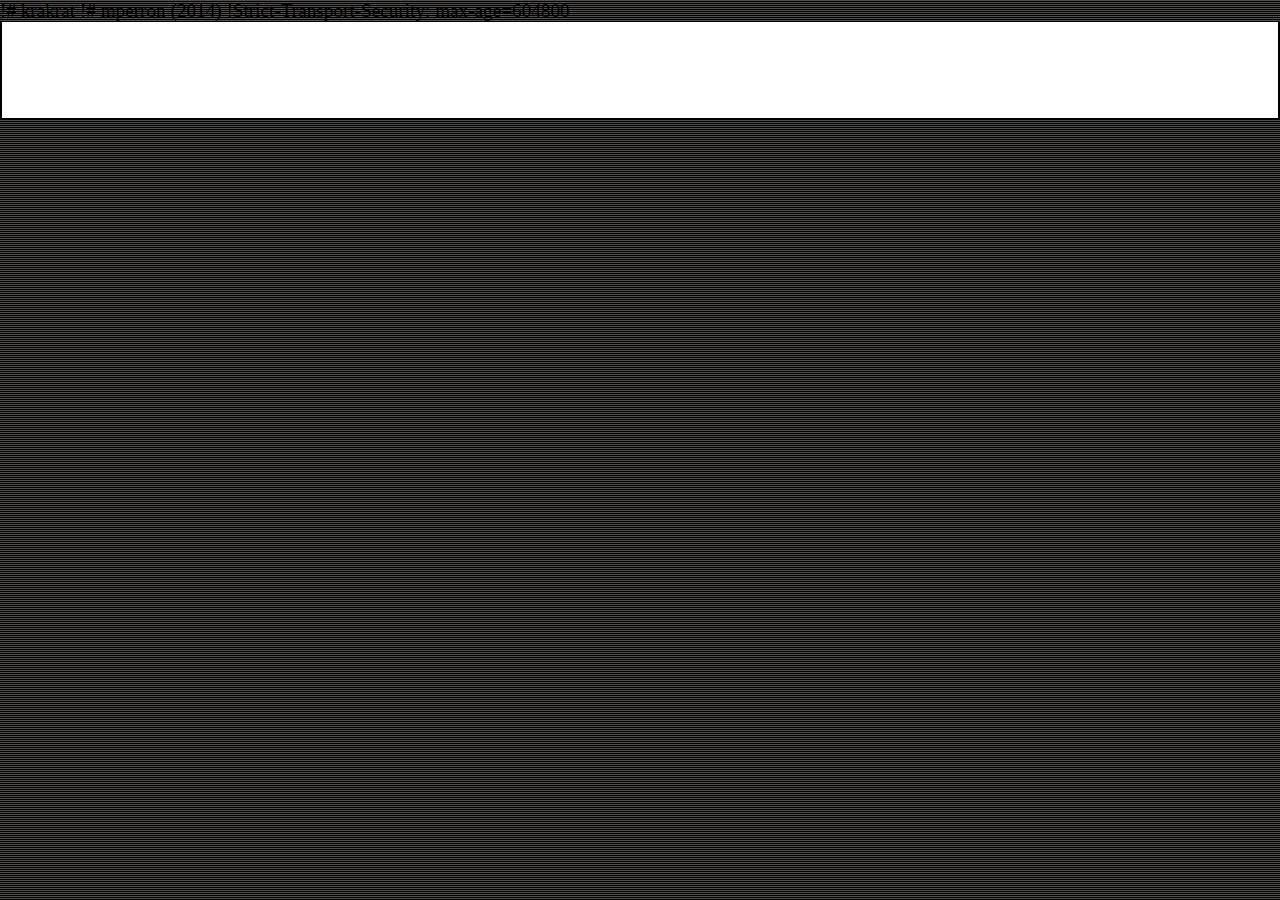
<file: web/index.html>
!# krakrat
!# mperron (2014)
!Strict-Transport-Security: max-age=604800
<!DOCTYPE html>
<html><head>
	<title>krakrat</title>
	<meta charset=utf-8>
	<????rat:prep>
	<link rel=stylesheet type=text/css href=css/stack.css>
</head><body>
	<div id=content>
		<????rat:header>

		<????rat:landing>
	</div>
</body></html>
</file>
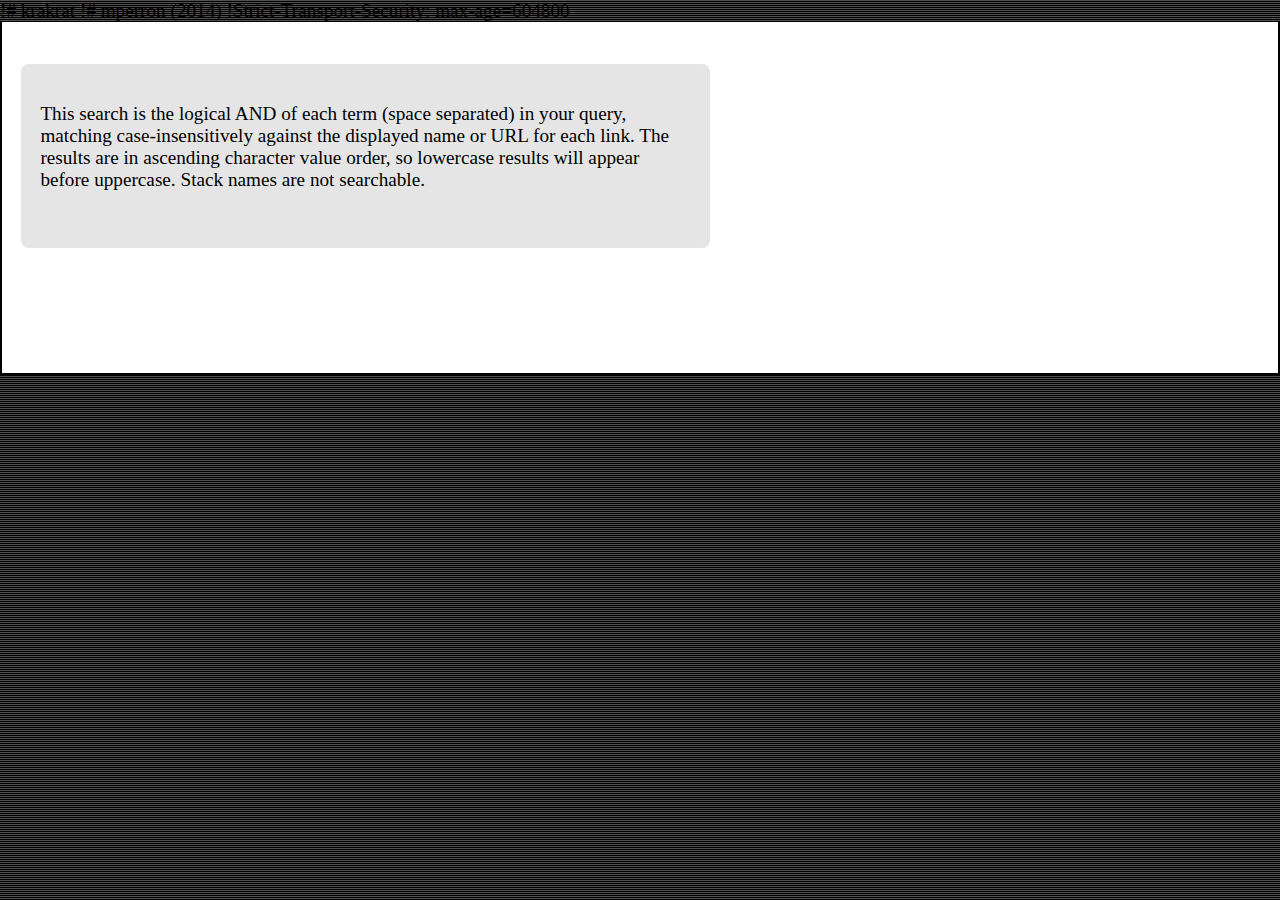
<file: web/search.html>
!# krakrat
!# mperron (2014)
!Strict-Transport-Security: max-age=604800
<!DOCTYPE html>
<html><head>
	<title>krakrat</title>
	<meta charset=utf-8>
	<????rat:prep>

	<link rel=stylesheet type=text/css href=css/stack.css>
	<link rel=stylesheet type=text/css href=css/search.css>
</head><body>
	<div id=content>
		<????rat:header>

		<div id=view>
			<????rat:search_form>

			<????rat:search>
		</div>

		<div class=search_info>
		<p>
			This search is the logical AND of each term (space separated) in your query, matching case-insensitively against the displayed name or URL for each link. The results are in ascending character value order, so lowercase results will appear before uppercase. Stack names are not searchable.
		</p>
		</div>
	</div>
</body></html>
</file>
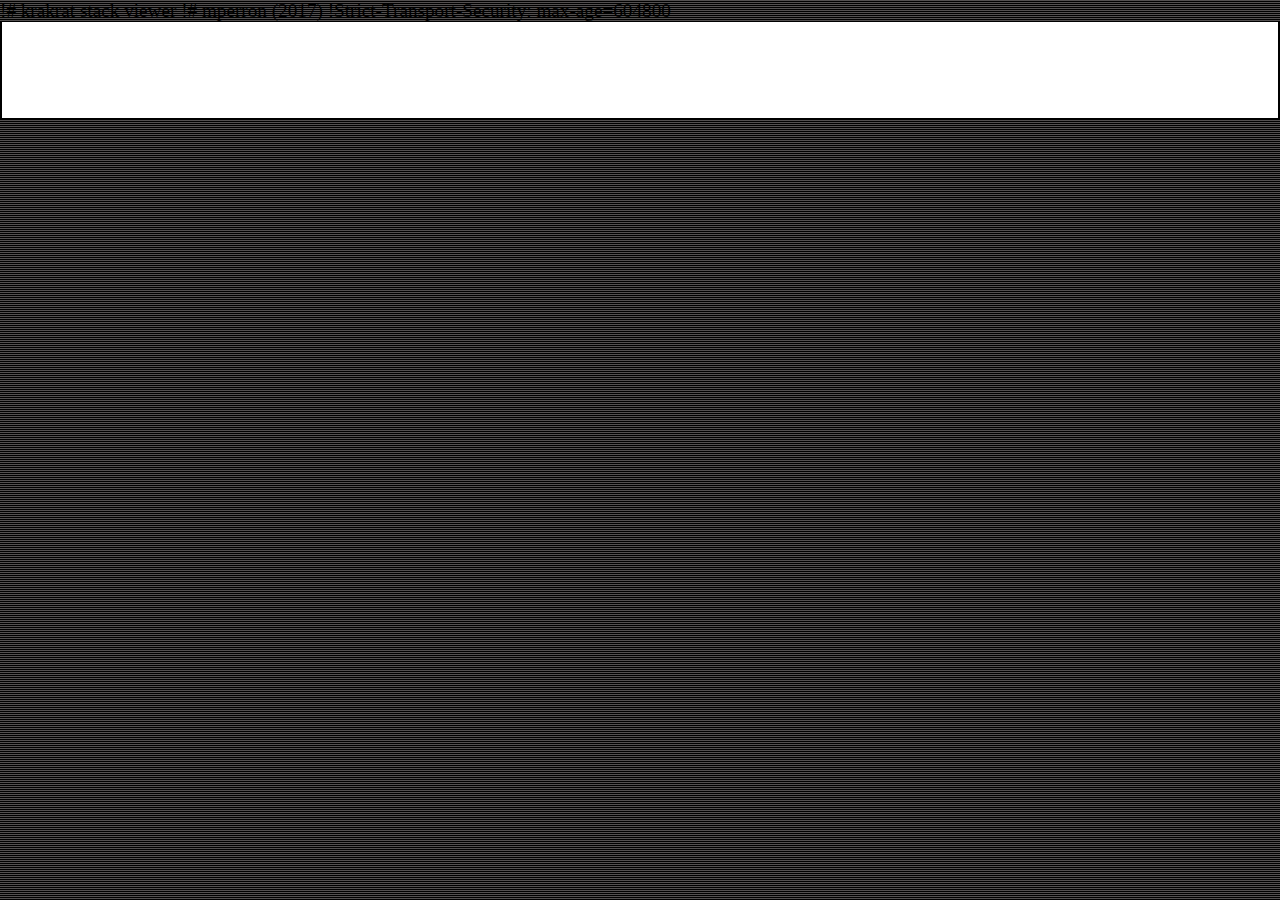
<file: web/stack.html>
!# krakrat stack viewer
!# mperron (2017)
!Strict-Transport-Security: max-age=604800
<!DOCTYPE html>
<html><head>
	<title>krakrat - stack</title>
	<meta charset=utf-8>

	<link rel=stylesheet type=text/css href=css/stack.css>
	<script src=js/stack.js type=text/javascript></script>
</head><body>
	<div id=content>
		<????rat:header>
		<????rat:stack_view>
	</div>
</body></html>
</file>
